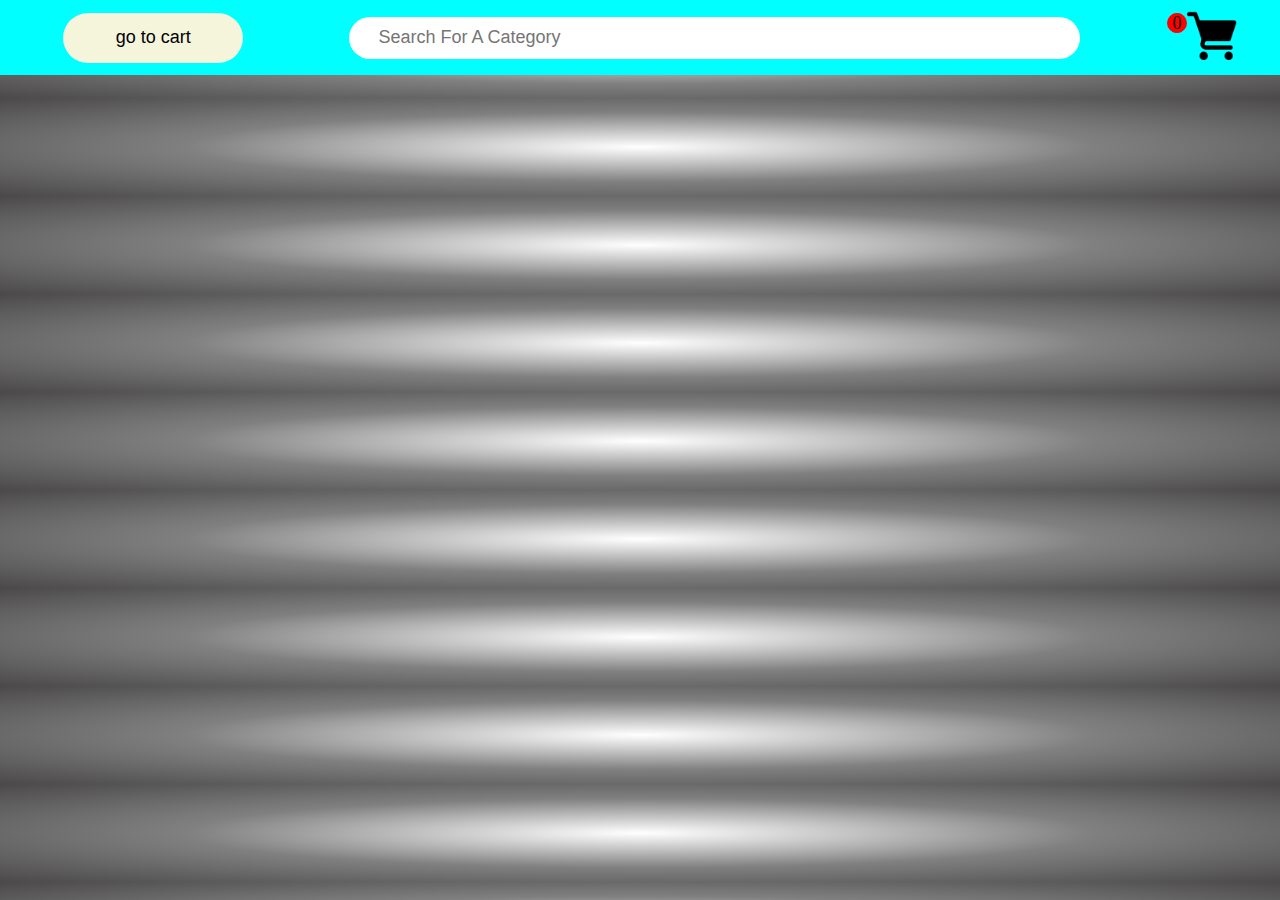
<file: index.html>
<!DOCTYPE html>
<html lang="en">
  <head>
    <meta charset="UTF-8" />
    <meta name="viewport" content="width=device-width, initial-scale=1.0" />
    <link rel="stylesheet" href="style.css" />
    <title>todos</title>
  </head>
  <body>
   <nav>
    <div id="right">
      <a href="chart.html">
 <button id="cart">
        go to cart
      </button>
      </a>
     
    </div>
    <!-- left -->
     <div id="left">
      <input type="text" id="search-bar" placeholder="search for a category">
     </div>
     <!-- middle -->
      <div id="middle">
        <a href="#" id="the-app"><img class="cart-img" src="grocery-store.png" alt=""><p id="number-of-items"></p></a>
      </div>
   </nav>
   <!-- body -->
    <div id="body">
    </div>
  <div id="search-result">

  </div>
    <script src="index.js"></script>
  </body>
</html>
</file>
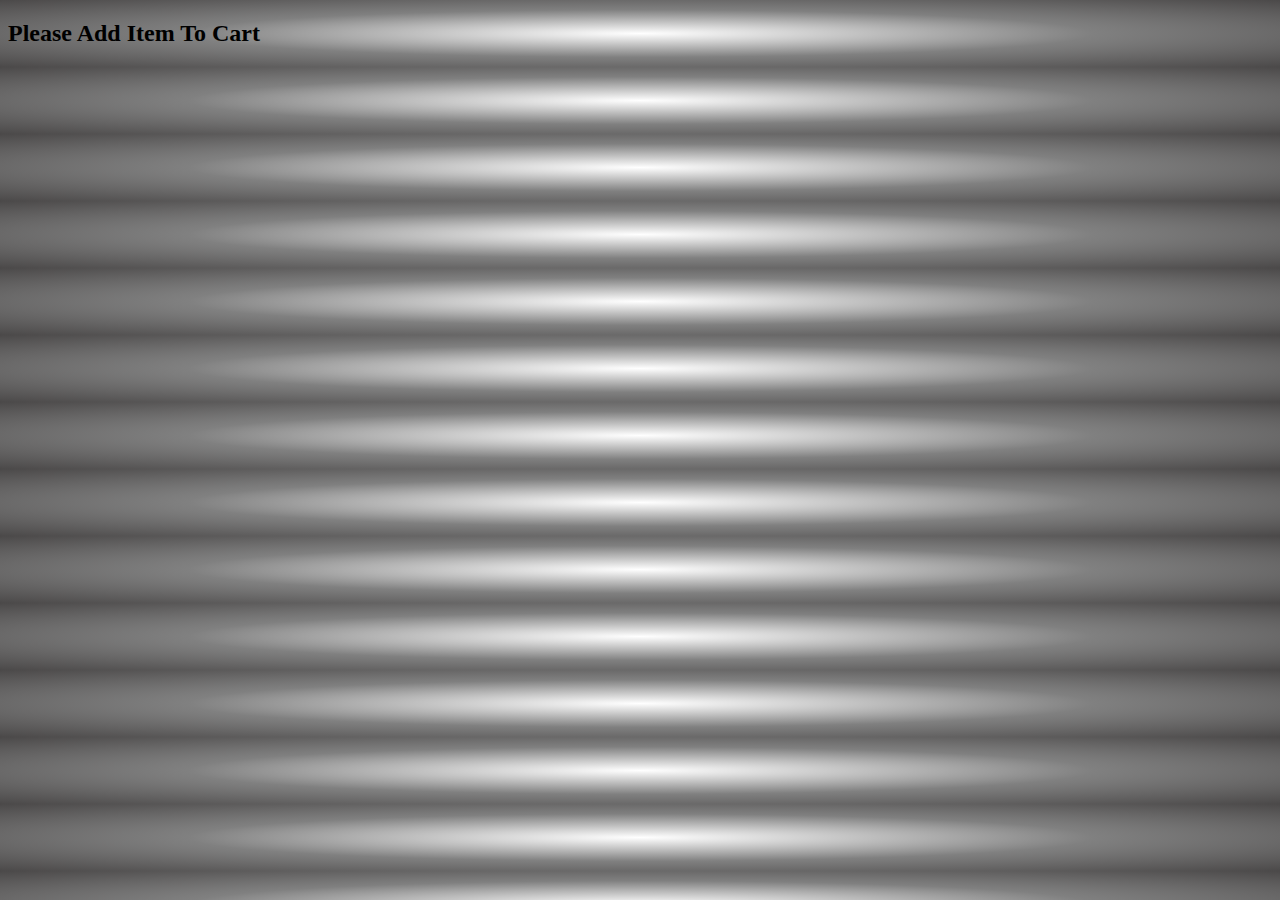
<file: chart.html>
<!DOCTYPE html>
<html lang="en">
<head>
    <meta charset="UTF-8">
    <meta name="viewport" content="width=device-width, initial-scale=1.0">
    <link rel="stylesheet" href="style.css">
    <title>chart</title>
</head>
<body>
    <div id="james"></div>
    <div id="clearbtn">
        <button id="clear">clear</button>
    </div>
    <script src="index.js"></script>
</body>
</html>
</file>
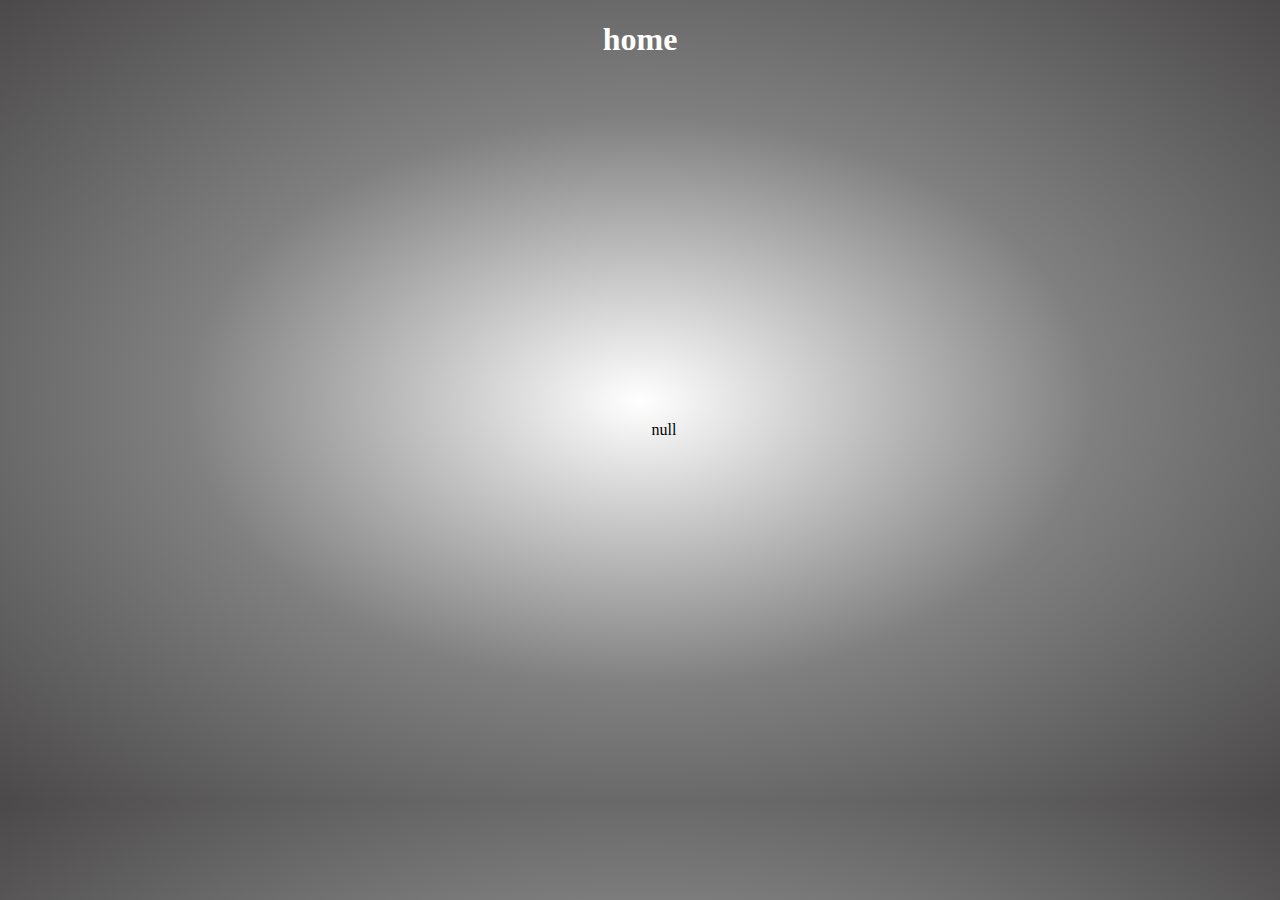
<file: details.html>
<!DOCTYPE html>
<html lang="en">
<head>
    <meta charset="UTF-8">
    <meta name="viewport" content="width=device-width, initial-scale=1.0">
    <link rel="stylesheet" href="style.css">
    <title>Document</title>
</head>
<body>
    <a id="index" href="index.html"><h1 id="home">home</h1></a>
    <section>
    </section>
    <script src="index.js"></script>
</body>
</html>
</file>
<file: style.css>
body{
    overflow-x: hidden;
    background: radial-gradient(white,gray,rgb(75, 73, 73));
}

nav {
  position: fixed;
 top:0px;
 left:0px;
  background-color: aqua;
  width: 100%;
  display: flex;
  justify-content: space-around;
  
  align-items: center;
  padding:10px;
}
#cart{
    width:180px;
    height: 50px;
    border-radius: 25px;
    background-color: beige;
    border:none;
    color:black;
    font-size: 18px;
    transition: background-color,0.4s;

}
#cart:hover{
     background-color: blue;
    border:none;
    color:white;
}
#search-bar{
    width:700px;
    height: 40px;
    padding-left:29px;
    border-radius: 350px;
    font-size:18px;
    border:none;
    text-transform: capitalize;
}
#the-app{
    font-size:18px;
    text-decoration: none;
    text-transform: capitalize;
    color:black;
}
#body{
    display:grid;
    grid-template-columns: 1fr 1fr 1fr 1fr;
    margin-top: 45px;
}
.the-image-div{
    margin-left:24px;
    width:100%;
    height: 700px;
    margin-bottom: 22px;
    display:flex;
    flex-direction: column;
    justify-content: space-evenly;
    align-items: center;
    margin-top:0px;

}
.the-image{
    box-shadow:  5px 5px 5px 5px rgba(0, 0, 0, 0.25);
    background-color: rgb(12, 5, 5);
    background-color: rgb(204,204,204);
    width:200px;
    height:300px;
    margin:40px;
}
#search-result{
     display:grid;
    grid-template-columns: 1fr 1fr 1fr 1fr;
    margin-top: 45px;
}
a{
    width:200px;
    margin-top: -80px;
    text-align: center;
    align-items: center;
}
.title{
    width:200px;
    font-size:20px;
}
.the-card{
    
    box-shadow:  10px 10px  rgb(180, 59, 59);
    width: 800px;
    background-color: black;
    margin-bottom: -1240px;
}
.return{
     width:180px;
    height: 50px;
    border-radius: 25px;
    background-color: beige;
    border:none;
    color:black;
    font-size: 18px;
    margin-left:630px;
}
#number-of-items{
    background-color: red;
    color:black;
    width:20px;
    height:20px;
    border-radius: 10px;
    right:113px;
    text-align: center;
    position:absolute;
    top:-5px;
}
#index{
    text-decoration: none;
    color:white;
}
.char{
    display: flex;
    flex-direction: column;
    justify-content: space-between;
    
    align-items: center;
}
.chart{
    background-color: rgb(181, 162, 138);
    width: 400px;
    padding:20px;
    margin:20px;
    margin-left:520px;
    height: 150px;
    box-shadow: 10px 10px rgb(44, 41, 41);
}
.chart-button{
      width:180px;
    height: 50px;
    border-radius: 25px;
    background-color: beige;
    border:none;
    color:black;
    font-size: 18px;
    transition: background-color,0.4s;
}
.chart-button:hover{
    background-color: blue;
    border:none;
    color:white;
}
#clear{
    width:80px;
    height: 40px;
    background: rgb(227, 141, 141);
    color:rgb(41, 39, 39);
    align-self: center;
    border-radius: 20px;
    border:none;
}
.cart-img{
    width:50px;
}

@media screen and (max-width:850px){
    html{
        margin:0px;
        padding:0px;
        border:none;
        overflow-x:hidden;
    }
  body{
    overflow-x: hidden;
    margin:0px;
    padding:0px;
    background: radial-gradient(white,gray,rgb(75, 73, 73));
    overflow-x: hidden;
}
#search-result{
     display:grid;
    grid-template-columns: 1fr 1fr 1fr ;
    margin-top: 45px;
}

nav {
  position: fixed;
 top:0px;
 left:0px;
  background-color: aqua;
  width: 99%;;
  display: flex;
  justify-content: space-between;
  
  align-items: center;
  padding:5px;
}
#cart{
    width:80px;
    height: 30px;
    border-radius: 25px;
    background-color: beige;
    border:none;
    color:black;
    font-size: 14px;
    transition: background-color,0.4s;

}
#cart:hover{
     background-color: blue;
    border:none;
    color:white;
}
#search-bar{
    width:500px;
    height: 30px;
    padding-left:29px;
    border-radius: 350px;
    font-size:14px;
    border:none;
    text-transform: capitalize;
}
#the-app{
    display: none;
    font-size:18px;
    text-decoration: none;
    text-transform: capitalize;
    color:black;
}
#body{
    display:grid;
    grid-template-columns: 1fr 1fr 1fr;
    margin-top: 45px;
}
.the-image-div{
    margin-left:24px;
    width:100%;
    height: 700px;
    margin-bottom: 22px;
    display:flex;
    flex-direction: column;
    justify-content: space-evenly;
    align-items: center;
    margin-top:0px;

}
.the-image{
    box-shadow:  5px 5px 5px 5px rgba(0, 0, 0, 0.25);
    background-color: rgb(12, 5, 5);
    background-color: rgb(204,204,204);
    width:200px;
    height:300px;
    margin:40px;
}
#search-result{
     display:grid;
    grid-template-columns: 1fr 1fr ;
    margin-top: 45px;
}
.title{
    width:200px;
    font-size:20px;
}
.the-card{
    
    box-shadow:  10px 10px  rgb(180, 59, 59);
    width: 800px;
    background-color: black;
}
.return{
     width:180px;
    height: 50px;
    border-radius: 25px;
    background-color: beige;
    border:none;
    color:black;
    font-size: 18px;
    margin-left:630px;
}
.char{
    display: flex;
    flex-direction: column;
    justify-content: space-between;
    
    align-items: center;
}
.chart{
    background-color: rgb(181, 162, 138);
    width: 400px;
    padding:20px;
    margin:20px;
    margin-left:520px;
    height: 150px;
    box-shadow: 10px 10px rgb(44, 41, 41);
}
.chart-button{
      width:180px;
    height: 50px;
    border-radius: 25px;
    background-color: beige;
    border:none;
    color:black;
    font-size: 18px;
    transition: background-color,0.4s;
}
.chart-button:hover{
    background-color: blue;
    border:none;
    color:white;
}
}



@media screen and (max-width:600px){
   body{
    overflow-x: hidden;
    margin:0px;
    padding:0px;
    background: radial-gradient(white,gray,rgb(75, 73, 73));
}
#search-result{
     display:grid;
    grid-template-columns: 1fr 1fr 1fr ;
    margin-top: 45px;
}

nav {
  position: fixed;
 top:0px;
 left:0px;
  background-color: aqua;
  width: 99%;;
  display: flex;
  justify-content: space-between;
  
  align-items: center;
  padding:5px;
}
#cart{
    width:80px;
    height: 30px;
    border-radius: 25px;
    background-color: beige;
    border:none;
    color:black;
    font-size: 14px;
    transition: background-color,0.4s;

}
#cart:hover{
     background-color: blue;
    border:none;
    color:white;
}
#search-bar{
    width:160px;
    height: 30px;
    padding-left:29px;
    border-radius: 350px;
    font-size:14px;
    border:none;
    text-transform: capitalize;
}
#the-app{
    display: none;
    font-size:18px;
    text-decoration: none;
    text-transform: capitalize;
    color:black;
}
#body{
    display:grid;
    grid-template-columns: 1fr;
    margin-top: 45px;
}
.the-image-div{
    margin-left:24px;
    width:100%;
    height: 700px;
    margin-bottom: 22px;
    display:flex;
    flex-direction: column;
    justify-content: space-evenly;
    align-items: center;
    margin-top:0px;

}
.the-image{
    box-shadow:  5px 5px 5px 5px rgba(0, 0, 0, 0.25);
    background-color: rgb(12, 5, 5);
    background-color: rgb(204,204,204);
    width:200px;
    height:300px;
    margin:40px;
}
#search-result{
     display:grid;
    grid-template-columns: 1fr;
    margin-top: 45px;
}
.title{
    width:200px;
    font-size:20px;
}
.the-card{
    
    box-shadow:  10px 10px  rgb(180, 59, 59);
    width: 800px;
    background-color: black;
}
.return{
     width:180px;
    height: 50px;
    border-radius: 25px;
    background-color: beige;
    border:none;
    color:black;
    font-size: 18px;
    margin-left:630px;
}
.char{
    display: flex;
    flex-direction: column;
    justify-content: space-between;
    
    align-items: center;
}
.chart{
    background-color: rgb(181, 162, 138);
    width: 400px;
    padding:20px;
    margin:20px;
    margin-left:520px;
    height: 150px;
    box-shadow: 10px 10px rgb(44, 41, 41);
}
.chart-button{
      width:180px;
    height: 50px;
    border-radius: 25px;
    background-color: beige;
    border:none;
    color:black;
    font-size: 18px;
    transition: background-color,0.4s;
}
.chart-button:hover{
    background-color: blue;
    border:none;
    color:white;
}

}
</file>
